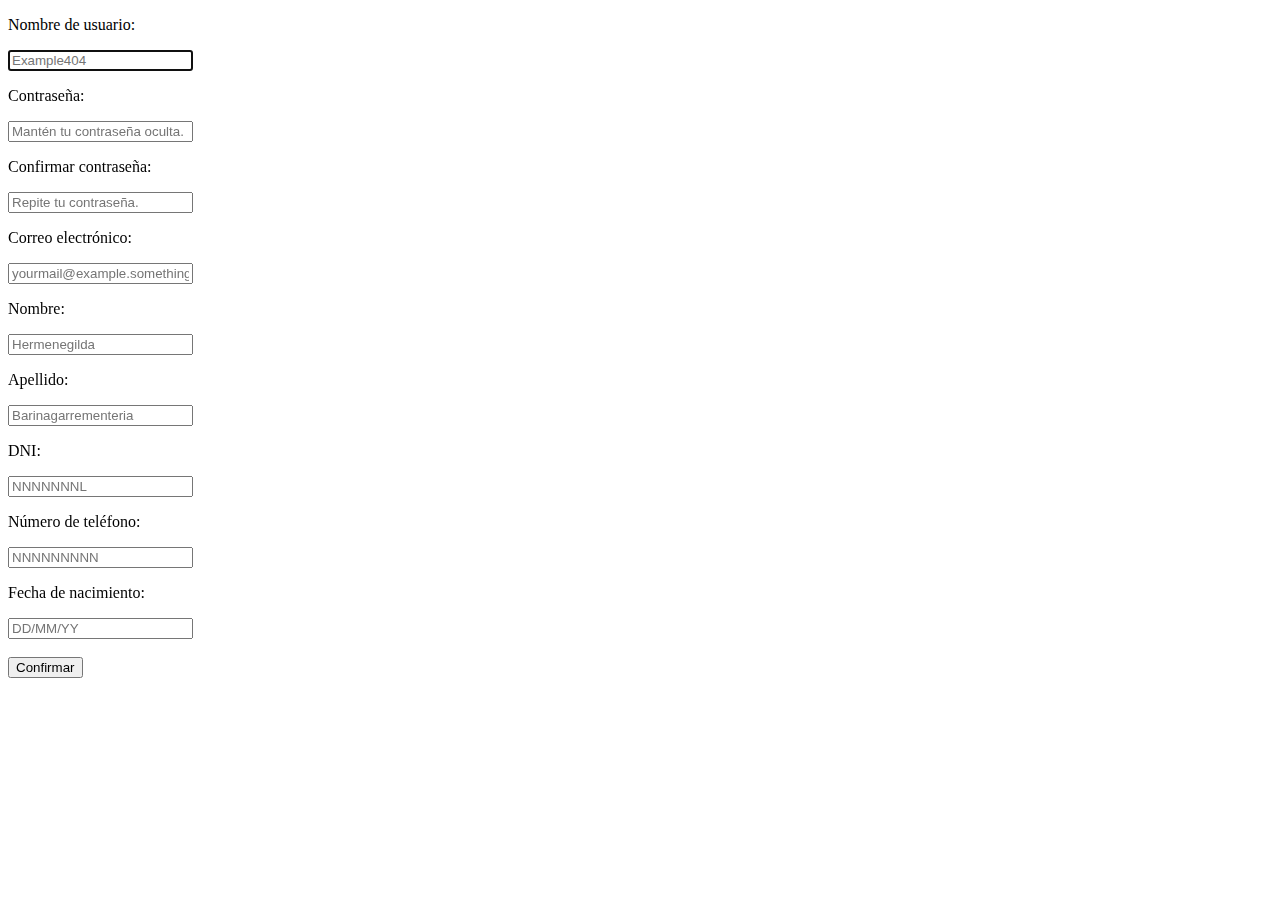
<file: src/registro/CarShow-Registro.html>
<!DOCTYPE html>
<html lang="en">
<head>
    <meta charset="UTF-8">
    <meta http-equiv="X-UA-Compatible" content="IE=edge">
    <meta name="viewport" content="width=device-width, initial-scale=1.0">
    <title>CarShow - Registrate</title>
</head>
<body>
	<form action="database/usuarios.php" method="post">
		<p>Nombre de usuario:</p>
		<input type="text" class="casilla" name="usr" placeholder="Example404" autofocus><br>
		<p>Contraseña:</p>
		<input type="password" class="casilla" name="pswd" placeholder="Mantén tu contraseña oculta."><br>
		<p>Confirmar contraseña:</p>
		<input type="password" class="casilla" name="pswd2" placeholder="Repite tu contraseña."><br>
		<p>Correo electrónico:</p>
		<input type="text" class="casilla" name="mail" placeholder="yourmail@example.something"><br>
		<p>Nombre:</p>
		<input type="text" class="casilla" name="name" placeholder="Hermenegilda"><br>
		<p>Apellido:</p>
		<input type="text" class="casilla" name="surname" placeholder="Barinagarrementeria"><br>
		<p>DNI:</p>
		<input type="text" class="casilla" name="dni" placeholder="NNNNNNNL"><br>
		<p>Número de teléfono:</p>
		<input type="text" class="casilla" name="tlf" placeholder="NNNNNNNNN"><br>
		<p>Fecha de nacimiento:</p>
		<input type="text" class="casilla" name="bdate" placeholder="DD/MM/YY"><br><br>
		<input type="submit" class="boton" value="Confirmar">
	</form>
</body>
</html>
</file>
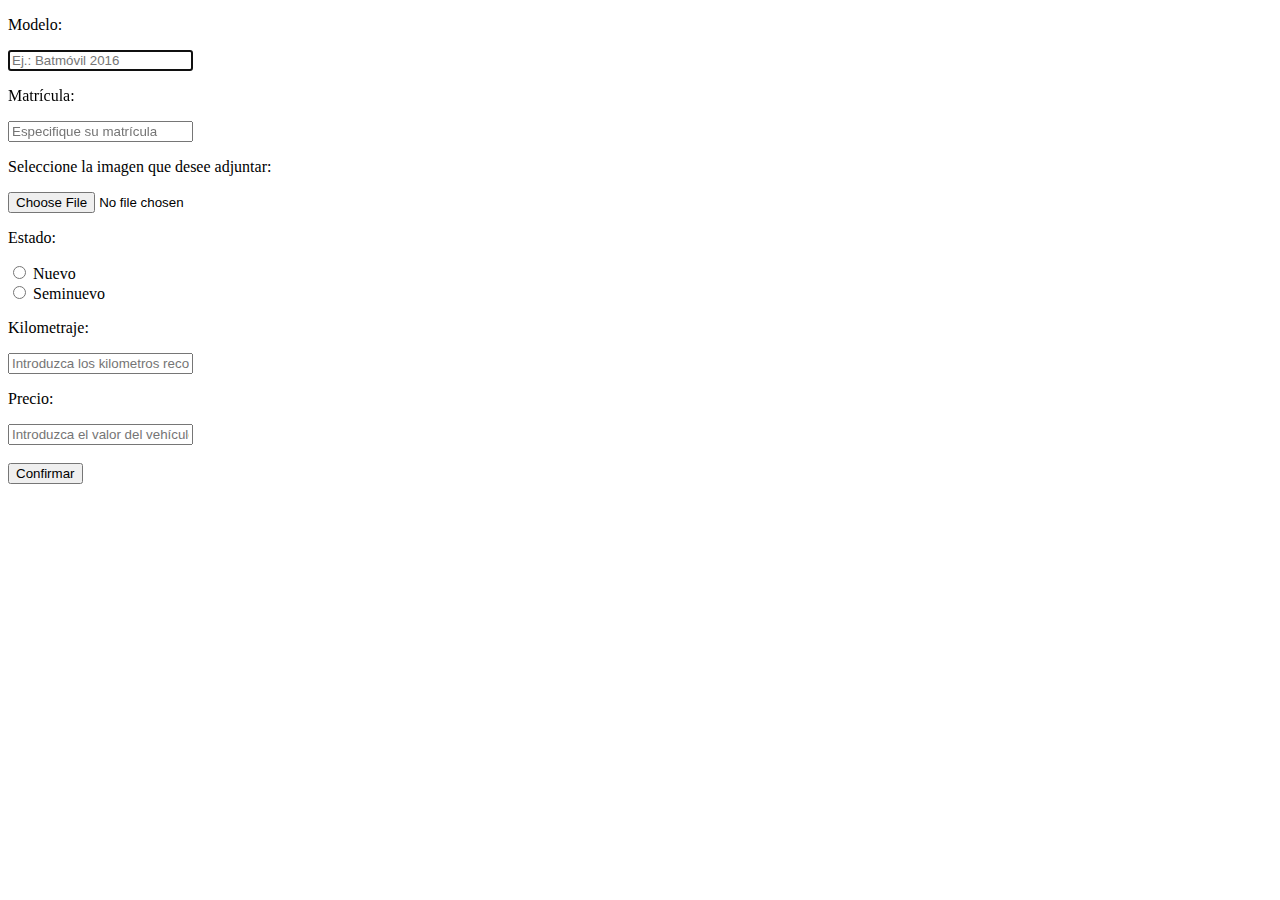
<file: src/pages/anadircoches/CarShow-AnadirCoche.html>
<!DOCTYPE html>
<html lang="en">
<head>
    <meta charset="UTF-8">
    <meta http-equiv="X-UA-Compatible" content="IE=edge">
    <meta name="viewport" content="width=device-width, initial-scale=1.0">
    <title>CarShow - Añadir Coche</title>
</head>
<body>
	<form action="database/coches.php" method="post">
		<p>Modelo:</p>
		<input type="text" class="casilla" name="model" placeholder="Ej.: Batmóvil 2016" autofocus><br>
		<p>Matrícula:</p>
		<input type="text" class="casilla" name="platenum" placeholder="Especifique su matrícula"><br>
		<p>Seleccione la imagen que desee adjuntar:</p>
 		<input type="file" id="imagen" name="imagen"><br>
		<p>Estado:</p>
		<input type="radio" id="nuevo" class="radio" name="status" value="Nuevo">
		<label for="nuevo">Nuevo</label><br>
		<input type="radio" id="seminuevo" class="radio" name="status" value="Seminuevo">
		<label for="seminuevo">Seminuevo</label><br>
		<p>Kilometraje:</p>
		<input type="text" class="casilla" name="km" placeholder="Introduzca los kilometros recorridos."><br>
		<p>Precio:</p>
		<input type="text" class="casilla" name="price" placeholder="Introduzca el valor del vehículo."><br><br>
		<input type="submit" class="boton" value="Confirmar">
	</form>
</body>
</html>
</file>
